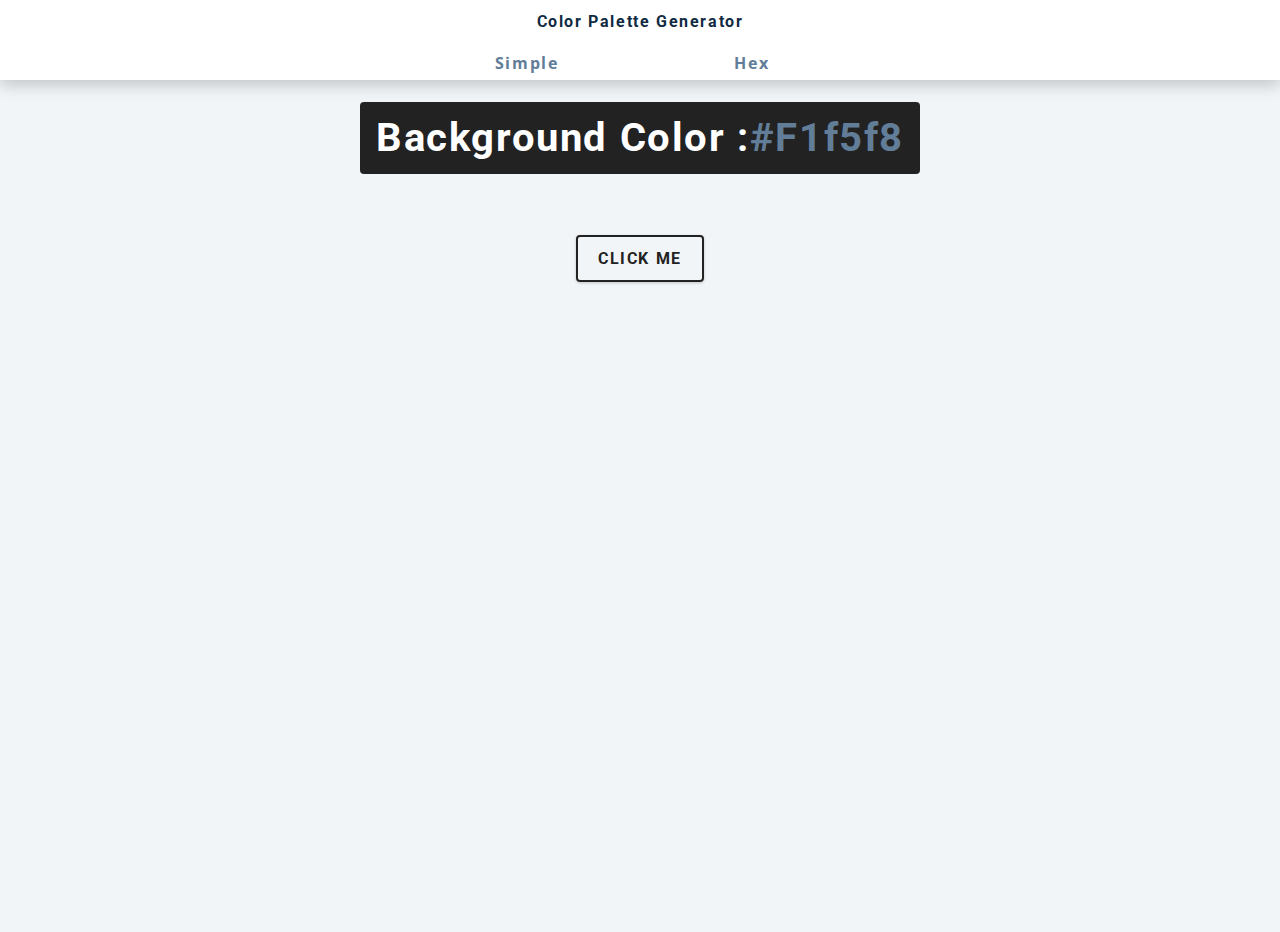
<file: index.html>
<!DOCTYPE html>
<html lang="en">

<head>
     <meta charset="UTF-8">
     <meta name="viewport" content="width=device-width, initial-scale=1.0">
     <title> Color Palette Generator</title>
     <!--css-->
     <link rel="stylesheet" href="styles.css">
</head>

<body>
     <nav>
          <div class="nav-center"></div>
          <h4> Color Palette Generator</h4>
          <ul class="nav-links">
               <li>
                    <a href="index.html"> simple </a>
               </li>
               <li>
                    <a href="hex.html"> hex </a>
               </li>
          </ul>
     </nav>
     <main>
          <div class="container">
               <h2>Background color : <span class="color">#f1f5f8</span>
               </h2>
               <button class="btn btn-primary" id="btn">Click me</button>
          </div>
     </main>
     <!--js-->
     <script src="app.js"></script>
</body>

</html>
</file>
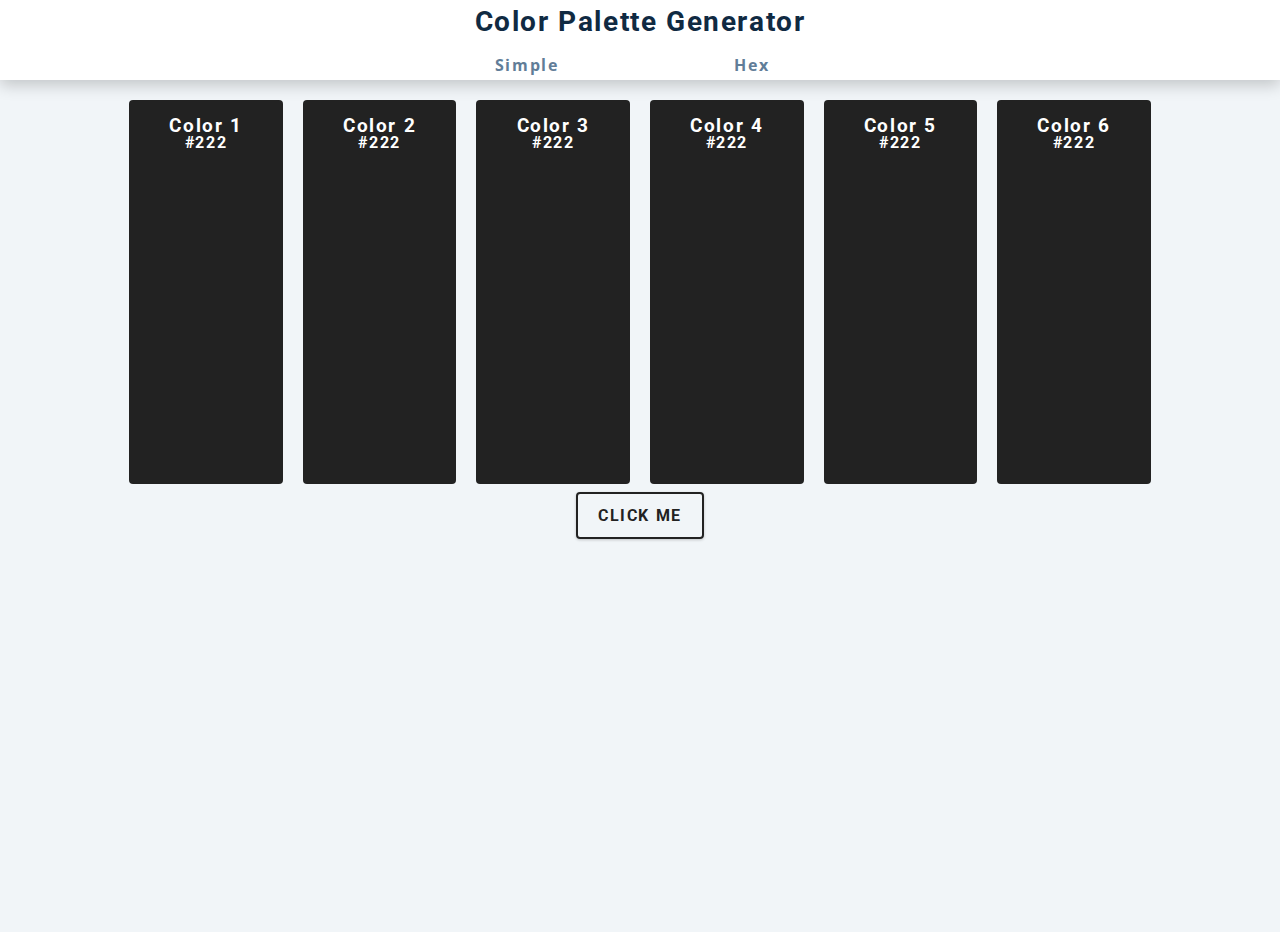
<file: hex.html>
<!DOCTYPE html>
<html lang="en">

<head>
     <meta charset="UTF-8">
     <meta name="viewport" content="width=device-width, initial-scale=1.0">
     <title> Color Palette Generator</title>
     <!--css-->
     <link rel="stylesheet" href="styles.css">
</head>

<body>
     <nav>
          <div class="nav-center"></div>
          <h3> Color Palette Generator</h3>
          <ul class="nav-links">
               <li>
                    <a href="index.html"> simple </a>
               </li>
               <li>
                    <a href="hex.html"> hex </a>
               </li>
          </ul>
     </nav>
     <main>
          <div class="container1">
               <h3> Color 1 <span class="color1">#222</span>
               </h3>
          </div>
          <div class="container2">
               <h3>Color 2 <span class="color2">#222</span>
               </h3>
          </div>
          <div class="container3">
               <h3> Color 3 <span class="color3">#222</span>
               </h3>
          </div>
          <div class="container4">
               <h3> Color 4 <span class="color4">#222</span>
               </h3>
          </div>
          <div class="container5">
               <h3>Color 5 <span class="color5">#222</span>
               </h3>
          </div>
          <div class="container6">
               <h3> Color 6 <span class="color6">#222</span>
               </h3>
          </div>
          <div class="button">
               <button class="btn btn-primary" id="btn">Click me</button>
          </div>
     </main>
     <!--js-->
     <script src="hex.js"></script>
</body>

</html>
</file>
<file: styles.css>
/*
=============== 
Fonts
===============
*/
@import url("https://fonts.googleapis.com/css?family=Open+Sans|Roboto:400,700&display=swap");

/*
=============== 
Variables
===============
*/

:root {
     /* dark shades of primary color*/
     --clr-primary-1: hsl(205, 86%, 17%);
     --clr-primary-2: hsl(205, 77%, 27%);
     --clr-primary-3: hsl(205, 72%, 37%);
     --clr-primary-4: hsl(205, 63%, 48%);
     /* primary/main color */
     --clr-primary-5: hsl(205, 78%, 60%);
     /* lighter shades of primary color */
     --clr-primary-6: hsl(205, 89%, 70%);
     --clr-primary-7: hsl(205, 90%, 76%);
     --clr-primary-8: hsl(205, 86%, 81%);
     --clr-primary-9: hsl(205, 90%, 88%);
     --clr-primary-10: hsl(205, 100%, 96%);
     /* darkest grey - used for headings */
     --clr-grey-1: hsl(209, 61%, 16%);
     --clr-grey-2: hsl(211, 39%, 23%);
     --clr-grey-3: hsl(209, 34%, 30%);
     --clr-grey-4: hsl(209, 28%, 39%);
     /* grey used for paragraphs */
     --clr-grey-5: hsl(210, 22%, 49%);
     --clr-grey-6: hsl(209, 23%, 60%);
     --clr-grey-7: hsl(211, 27%, 70%);
     --clr-grey-8: hsl(210, 31%, 80%);
     --clr-grey-9: hsl(212, 33%, 89%);
     --clr-grey-10: hsl(210, 36%, 96%);
     --clr-white: #fff;
     --clr-red-dark: hsl(360, 67%, 44%);
     --clr-red-light: hsl(360, 71%, 66%);
     --clr-green-dark: hsl(125, 67%, 44%);
     --clr-green-light: hsl(125, 71%, 66%);
     --clr-black: #222;
     --ff-primary: "Roboto", sans-serif;
     --ff-secondary: "Open Sans", sans-serif;
     --transition: all 0.3s linear;
     --spacing: 0.1rem;
     --radius: 0.25rem;
     --light-shadow: 0 5px 15px rgba(0, 0, 0, 0.1);
     --dark-shadow: 0 5px 15px rgba(0, 0, 0, 0.2);
     --max-width: 1170px;
     --fixed-width: 620px;
}

/*
=============== 
Global Styles
===============
*/

*,
::after,
::before {
     margin: 0;
     padding: 0;
     box-sizing: border-box;
}

body {
     font-family: var(--ff-secondary);
     background: var(--clr-grey-10);
     color: var(--clr-grey-1);
     line-height: 1.5;
     font-size: 0.875rem;
     text-align: center;
}

ul {
     list-style-type: none;
}

a {
     text-decoration: none;
}

h1,
h2,
h3,
h4 {
     letter-spacing: var(--spacing);
     text-transform: capitalize;
     line-height: 1.25;
     margin-bottom: 0.75rem;
     font-family: var(--ff-primary);
}

h1 {
     font-size: 3rem;
}

h2 {
     font-size: 2rem;
}

h3 {
     font-size: 1.25rem;
}

h4 {
     font-size: 0.875rem;
}

p {
     margin-bottom: 1.25rem;
     color: var(--clr-grey-5);
}

@media screen and (min-width: 800px) {
     h1 {
          font-size: 4rem;
     }

     h2 {
          font-size: 2.5rem;
     }

     h3 {
          font-size: 1.75rem;
     }

     h4 {
          font-size: 1rem;
     }

     body {
          font-size: 1rem;
     }

     h1,
     h2,
     h3,
     h4 {
          line-height: 1;
     }
}

/*  global classes */

/* section */
.section {
     padding: 5rem 0;
}

.section-center {
     width: 90vw;
     margin: 0 auto;
     max-width: 1170px;
}

@media screen and (min-width: 992px) {
     .section-center {
          width: 95vw;
     }
}

main {
     min-height: 100vh;
     place-items: center;

}

/*

  display: grid;  
*/
/*
=============== 
Nav
===============
*/
nav {
     background: var(--clr-white);
     height: 5rem;
     display: grid;
     align-items: center;
     box-shadow: var(--dark-shadow);
}

.nav-center {
     width: 90vw;
     max-width: var(--fixed-width);
     margin: 0 auto;
     display: flex;
     align-items: center;
     justify-content: space-between;
}

.nav-center h3 {
     margin-bottom: 0;
     color: var(--clr-primary-5);
}

.nav-links {
     display: flex;
     place-content: center;
}

nav a {
     text-transform: capitalize;
     font-weight: 700;
     font-size: 1rem;
     color: var(--clr-grey-5);
     letter-spacing: var(--spacing);
     margin-right: 1rem;
     padding: 5rem;

}

nav a:hover {
     color: var(--clr-primary-5);
}

/*
=============== 
Container
===============
*/
main {
     min-height: calc(100vh - 3rem);
     padding: 0.75rem 0.25rem;
     place-items: center;
}

.container {
     text-align: center;
     display: grid;
     place-items: center;

     height: 200px;
     align-items: center;
     justify-content: center;
}

.container h2 {
     background: var(--clr-black);
     color: var(--clr-white);
     padding: 1rem;
     border-radius: var(--radius);
     margin-bottom: 2.5rem;

     align-items: center;
     justify-content: center;
     display: flex;
}

.color {
     color: var(--clr-grey-5);
}

.container1,
.container2,
.container3,
.container4,
.container5,
.container6 {
     background: var(--clr-black);
     color: var(--clr-white);
     padding: 1rem;
     border-radius: var(--radius);
     margin: 0.5rem;
     height: 30vw;
     width: 12vw;
     display: inline-table;
     align-items: center;
}

.container1 h3,
.container2 h3,
.container3 h3,
.container4 h3,
.container5 h3,
.container6 h3 {
     display: grid;
     font-size: larger;
}

.color1,
.color2,
.color3,
.color4,
.color5,
.color6 {
     color: var(--clr-white);
     font-size: medium;
     align-items: center;
     display: grid;
}

.btn-primary {
     place-items: center;
     font-family: var(--ff-primary);
     text-transform: uppercase;
     background: transparent;
     color: var(--clr-black);
     letter-spacing: var(--spacing);
     display: inline-block;
     font-weight: 700;
     transition: var(--transition);
     border: 2px solid var(--clr-black);
     cursor: pointer;
     box-shadow: 0 1px 3px rgba(0, 0, 0, 0.2);
     border-radius: var(--radius);
     font-size: 1rem;
     padding: 0.75rem 1.25rem;
}

.btn-primary:hover {
     color: var(--clr-white);
     background: var(--clr-black);
}
</file>
